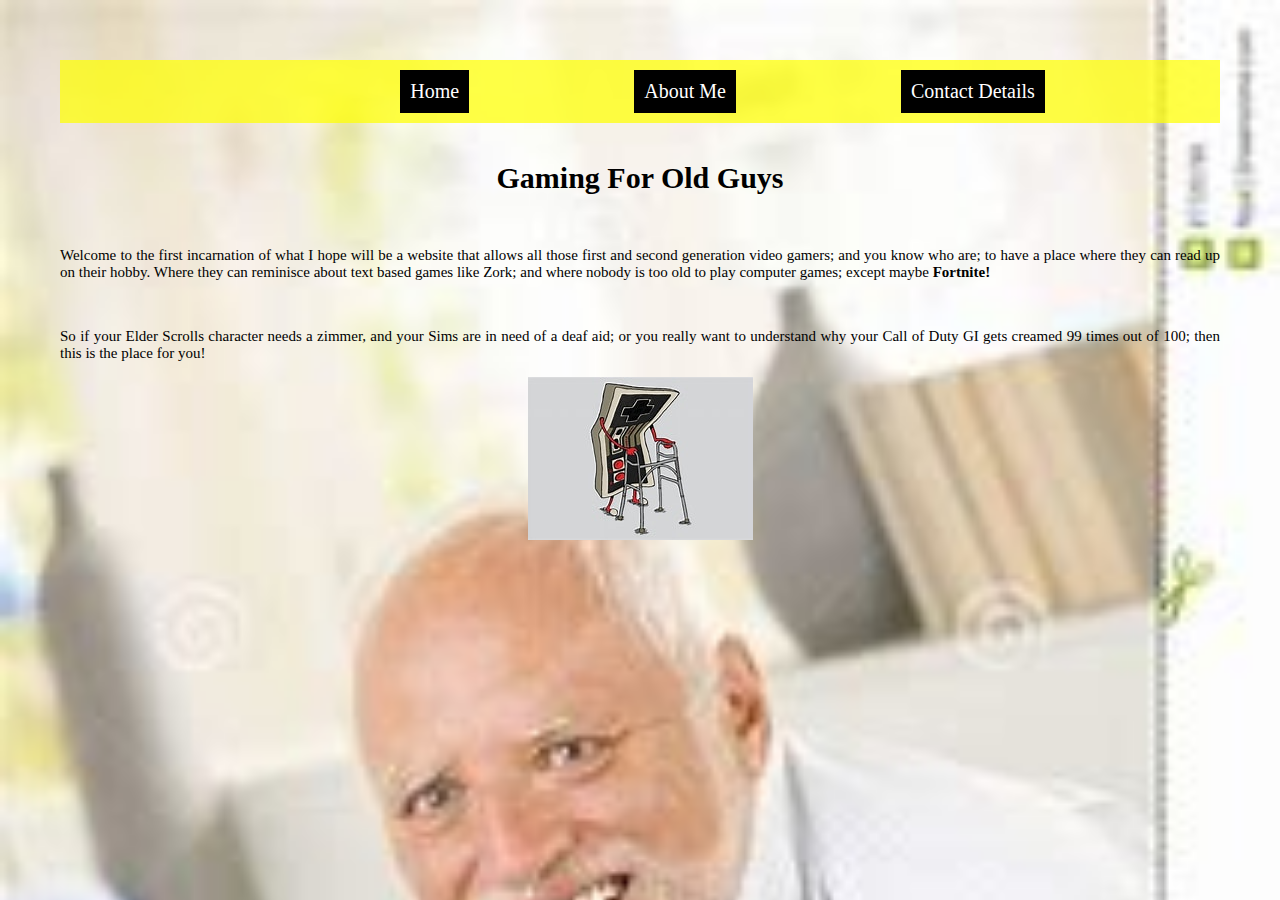
<file: index.html>
<!DOCTYPE html>
<html lang="en">
<head>
    <meta charset="UTF-8">
    <meta http-equiv="X-UA-Compatible" content="IE=edge">
    <meta name="viewport" content="width=device-width, initial-scale=1.0">
    <link rel="stylesheet" href="style.css">
    <title>Gaming For Old Guys</title>

</head>
<body>

    <div id="nav">
    <br>

  <a href = "index.html">Home </a>
  <a href = "about.html">About Me </a>
  <a href = "contactme.html">Contact Details</a>
    </div>
<div>
    <br>
    <h1><strong> Gaming For Old Guys</strong></h1>



<div id="text">
<br>
<p>Welcome to the first incarnation of what I hope will be a website that allows all those first and second generation video gamers; and you know who are; to have a place where they can read up on their hobby. Where they can reminisce about text based games like Zork; and where nobody is too old to play computer games; except maybe <b>Fortnite!</b></p>
<br>
<p>So if your Elder Scrolls character needs a zimmer, and your Sims are in need of a deaf aid; or you really want to understand why your Call of Duty GI gets creamed 99 times out of 100; then this is the place for you!</p>
</div>

<div class="pics">
<img src = "crock.jfif" alt="Old Control">
</div>
</body>
</html>
</file>
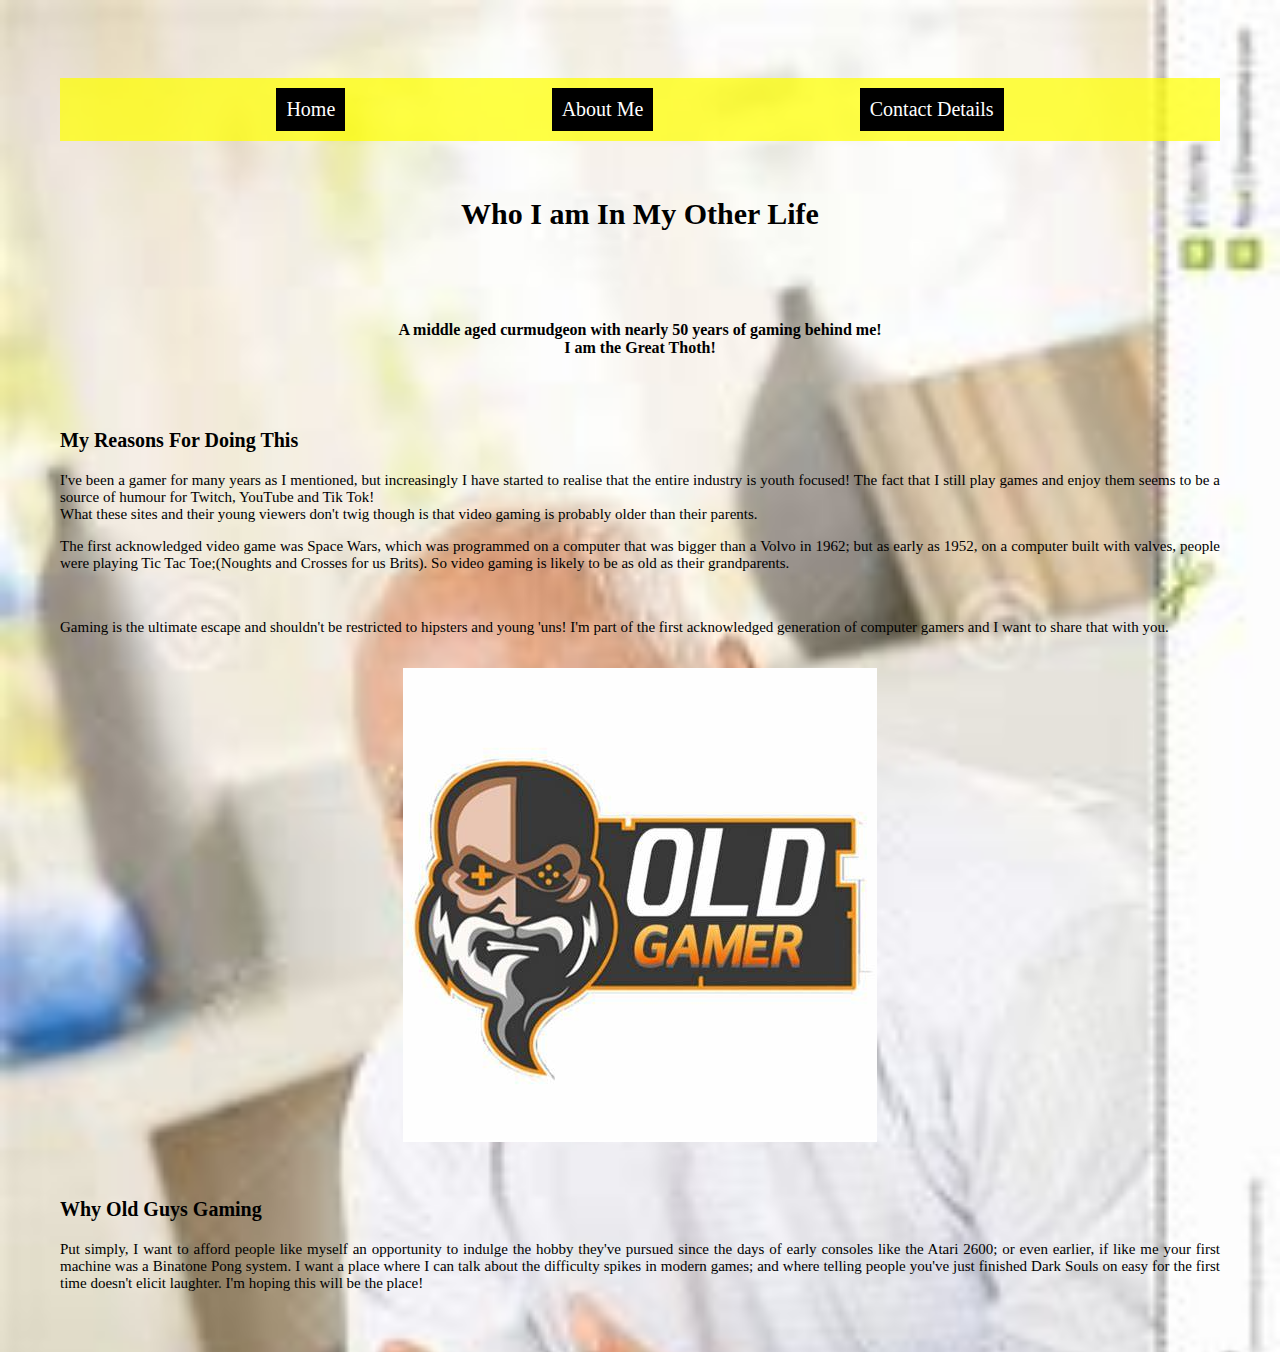
<file: about.html>
<!DOCTYPE html>
<html lang="en">
<head>
    <meta charset="UTF-8">
    <meta http-equiv="X-UA-Compatible" content="IE=edge">
    <meta name="viewport" content="width=device-width, initial-scale=1.0">
    <link rel="stylesheet" href="style.css">
    <title>Who I Am and What this Is</title>
  
        
</head>
<body>

<br>
<div id="nav">
   <a href = "index.html">Home </a>
   <a href = "about.html">About Me </a>
   <a href = "contactme.html">Contact Details </a>
</div>

<div>
  <br><br>
<h1>Who I am In My Other Life</h1>
</div>
<br><br><br>
 <div class="txt">
<p> <strong>A middle aged curmudgeon with nearly 50 years of gaming behind me!<br>I am the Great Thoth!</strong></p>
</div>
<br><br>
<h3>My Reasons For Doing This</h3>

<div id="text">
<p>I've been a gamer for many years as I mentioned, but increasingly I have started to realise that the entire industry is youth focused! The fact that I still play games and enjoy them seems to be a source of humour for Twitch, YouTube and Tik Tok!<br> What these sites and their young viewers don't twig though is that video gaming is probably older than their parents.</p>
<p>The first acknowledged video game was Space Wars, which was programmed on a computer that was bigger than a Volvo in 1962; but as early as 1952, on a computer built with valves, people were playing Tic Tac Toe;(Noughts and Crosses for us Brits). So video gaming is likely to be as old as their grandparents. </p>
<br>
<p>Gaming is the ultimate escape and shouldn't be restricted to hipsters and young 'uns! I'm part of the first acknowledged generation of computer gamers and I want to share that with you.</p>
<br>
</div>

<div class="pics">
<img src = "old gamer.jfif" alt = "beard">
</div>
<br><br>

<h3>Why Old Guys Gaming</h3>
<div id="text">
<p>Put simply, I want to afford people like myself an opportunity to indulge the hobby they've pursued since the days of early consoles like the Atari 2600; or even earlier, if like me your first machine was a Binatone Pong system. I want a place where I can talk about the difficulty spikes in modern games; and where telling people you've just finished Dark Souls on easy for the first time doesn't elicit laughter. I'm hoping this will be the place! </p>
</div>

</body>
</html>
</file>
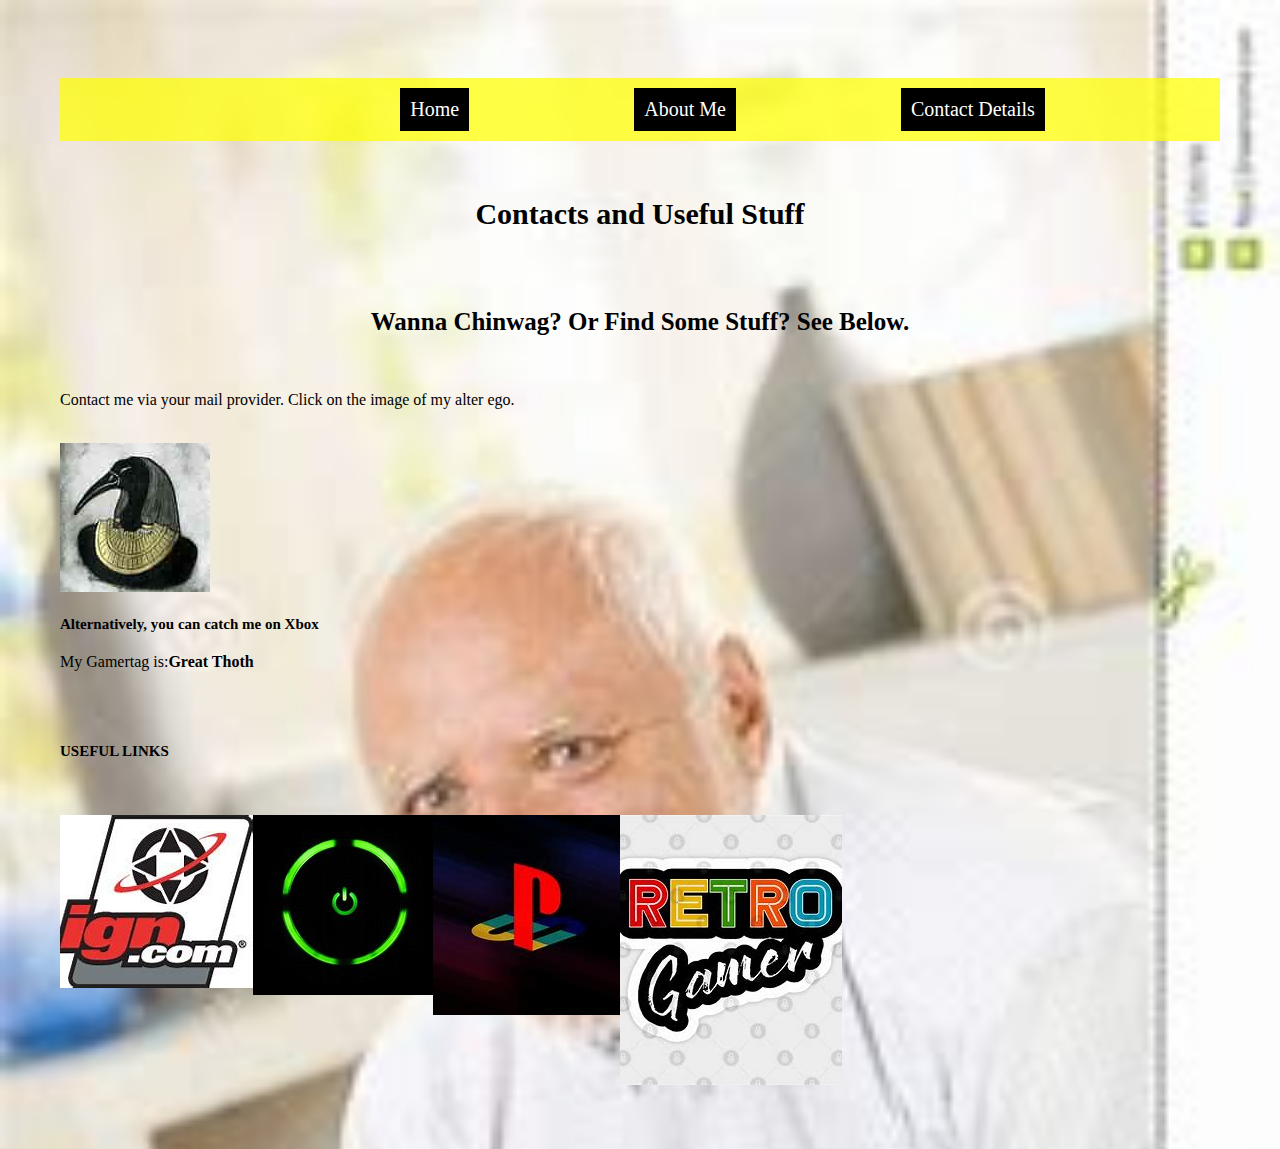
<file: contactme.html>
<!DOCTYPE html>
<html lang="en">
<head>
    <meta charset="UTF-8">
    <meta http-equiv="X-UA-Compatible" content="IE=edge">
    <meta name="viewport" content="width=device-width, initial-scale=1.0">
    <link rel="stylesheet" href="style.css">
    <title>Wanna Find Me or Some Other Stuff</title>
        
</head>
<body>
 <br>


<div id="nav">
    <br>
<a href = "index.html">Home </a>
<a href = "about.html">About Me </a>
<a href = "contactme.html">Contact Details </a>
   </div>

   <div>
<br><br>
<h1>Contacts and Useful Stuff</h1>
</div>

<div>
<br><br>

<h2>Wanna Chinwag? Or Find Some Stuff? See Below.</h2>
<br>
<p>Contact me via your mail provider. Click on the image of my alter ego.</p>
<br>

<a href = mailto:evbevp1969@gmail.com><img src="thoth1.jfif"></a>
</div>

<div>
<h4>Alternatively, you can catch me on Xbox</h4>
<p>My Gamertag is:<strong>Great Thoth</strong></p>
</div>
<br><br>

<h4>USEFUL LINKS</h4>
<br><br>
<div class="links">
<a href = "https://www.ign.com/uk" target="_blank"><img src = "ign.jfif" alt="ign pic"></a>
<br><br>
<a href ="https://www.xbox.com/en-GB" target="_blank"><img src = "Xbox power.jfif" alt="Xbox on"></a>
<br><br>
<a href = "https://www.playstation.com/en-gb/" target="_blank"><img src = "pslogo.jfif" alt="PS"></a>
<br><br>
<a href = "https://www.retrogamer.net/" target="_blank"><img src = "retro.jfif" alt="retro"></a>
</div>

</body>
</html>
</file>
<file: style.css>
/* styling for all pages */
body{
    margin: 60px;
    background-image: url(background.jfif);
    background-repeat: no-repeat;
    background-size: cover;
    background-attachment: scroll;
}

/* nav bar styling using id */
#nav{

    background-color: rgba(255, 255, 0, 0.724);
    display:flex;
    justify-content: space-evenly;
    padding: 10px;
    font-family: Impact;
    font-size: 20px;
}
#nav a{
    color: white;
    background-color:black;
    padding: 10px;
    text-decoration: none;
}

/* Headings styling */
h1{
    text-align: center;
    font-family:Verdana;
    font-size: 30px;
}
h2{
    text-align: center;
    font-family: Verdana;
    font-size: 25px;
}
h3{
    text-align: justify;
    font-family: Verdana;
    font-size: 20px;
}
h4{
    text-align: justify;
    font-family: Verdana;
    font-size: 15px;
}

/* class styling for individual elements */
.pics{
    display: flex;
    justify-content: center;
}
.links{
    display: inline-flex;
}
.txt{
    text-align: center;
    font-family:Time New Roman;
}
/* text styling using id */
#text{
    text-align: justify;
    font-family: Times New Roman ;
    font-size: 15px;
}
</file>
